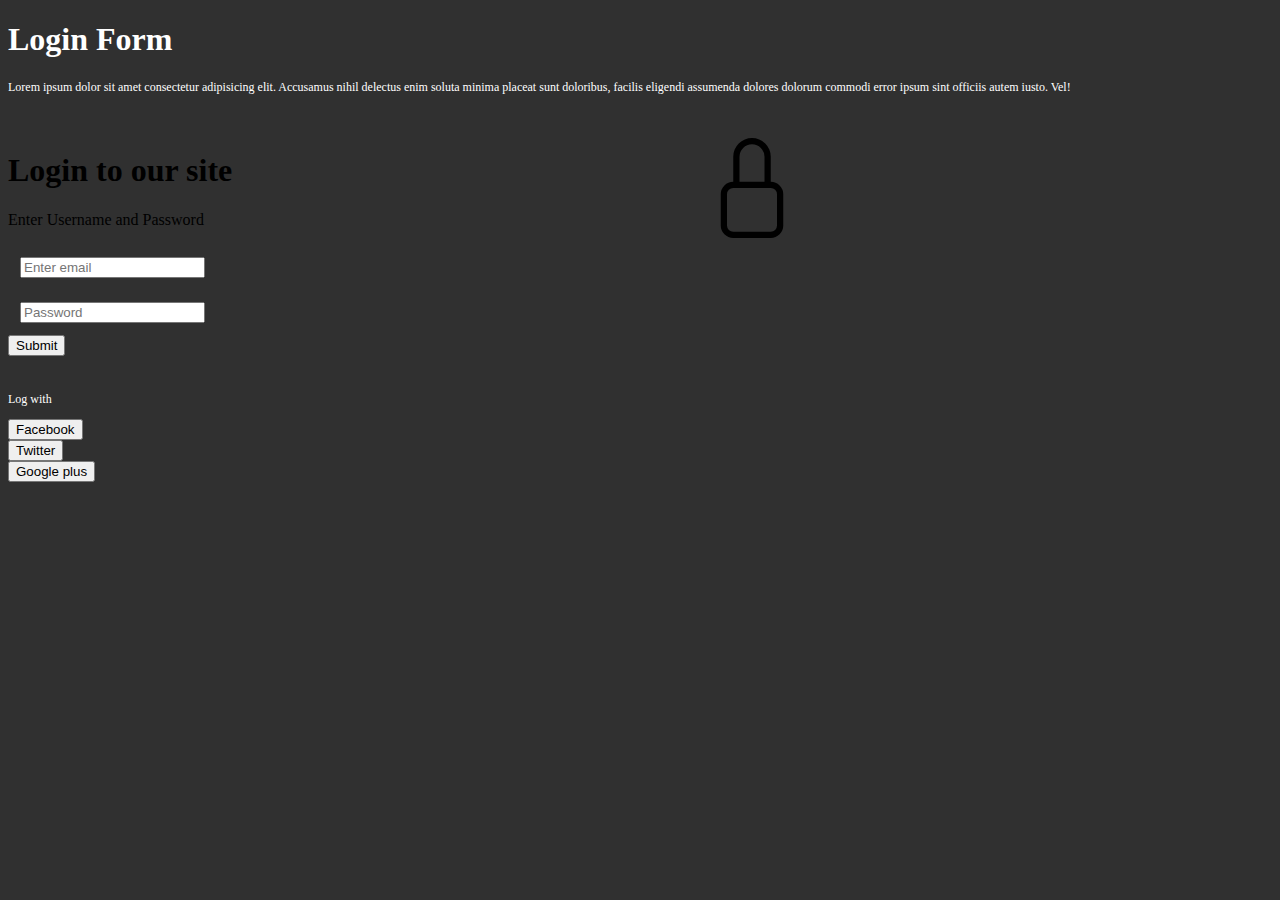
<file: ejercicio1/index.html>
<!DOCTYPE html>
<html lang="en">
  <head>
    <meta charset="UTF-8" />
    <meta name="viewport" content="width=device-width, initial-scale=1.0" />
    <title>Ejercicio</title>
    <link
      href="https://cdn.jsdelivr.net/npm/bootstrap@5.3.2/dist/css/bootstrap.min.css"
      rel="stylesheet"
      integrity="sha384-T3c6CoIi6uLrA9TneNEoa7RxnatzjcDSCmG1MXxSR1GAsXEV/Dwwykc2MPK8M2HN"
      crossorigin="anonymous"
    />
    <script
      src="https://cdn.jsdelivr.net/npm/bootstrap@5.3.2/dist/js/bootstrap.bundle.min.js"
      integrity="sha384-C6RzsynM9kWDrMNeT87bh95OGNyZPhcTNXj1NW7RuBCsyN/o0jlpcV8Qyq46cDfL"
      crossorigin="anonymous"
    ></script>
    <link rel="stylesheet" href="./css/style.css" />
  </head>
  <body>
    <div class="container">
      <div class="row">
        <div class="col-3"></div>
        <div class="col align-self-center">
          <h1 class="up_text  text-center">Login Form</h1>  
          <p class="up_text small_font text-center">Lorem ipsum dolor sit amet consectetur adipisicing elit. Accusamus nihil delectus enim soluta minima placeat sunt doloribus, facilis eligendi assumenda dolores dolorum commodi error ipsum sint officiis autem iusto. Vel!</p>
          <form>
            <div class="card">
                <div class="card-body">
             <div id="lock">
                <div>
                <h1>Login to our site</h1>       
             <p>Enter Username and Password</p>
            </div>
            <svg xmlns="http://www.w3.org/2000/svg"  fill="currentColor" class="bi bi-lock" viewBox="0 0 16 16">
                <path d="M8 1a2 2 0 0 1 2 2v4H6V3a2 2 0 0 1 2-2zm3 6V3a3 3 0 0 0-6 0v4a2 2 0 0 0-2 2v5a2 2 0 0 0 2 2h6a2 2 0 0 0 2-2V9a2 2 0 0 0-2-2zM5 8h6a1 1 0 0 1 1 1v5a1 1 0 0 1-1 1H5a1 1 0 0 1-1-1V9a1 1 0 0 1 1-1z"/>
              </svg>     
            </div>       
             
            <div class="form-group">
              <input
                type="email"
                class="form-control"
                id="exampleInputEmail1"
                aria-describedby="emailHelp"
                placeholder="Enter email"
              />
            </div>
            <div class="form-group">
              <input
                type="password"
                class="form-control"
                id="exampleInputPassword1"
                placeholder="Password"
              />
            </div>
            <div class="form-group form-check">

            </div>
            <div class="d-grid gap-2">
            <button type="submit" class="btn btn-info btn-block">Submit</button>
        </div>     
        </div>
    </div> 
        </form>
        <p class="up_text small_font text-center">Log with</p>
        <div class="row">
        <div class="col-4">
            <button type="submit" class="btn btn-xs btn-dark ">Facebook</button>
        </div>
        <div class="col-4">
            <button type="submit" class="btn btn-dark ">Twitter</button>
        </div>
        <div class="col-4">
            <button type="submit" class="btn btn-dark ">Google plus</button>
        </div>    
        </div>
        </div>
        <div class="col-3"></div>
      </div>
    </div>
  </body>
</html>
</file>
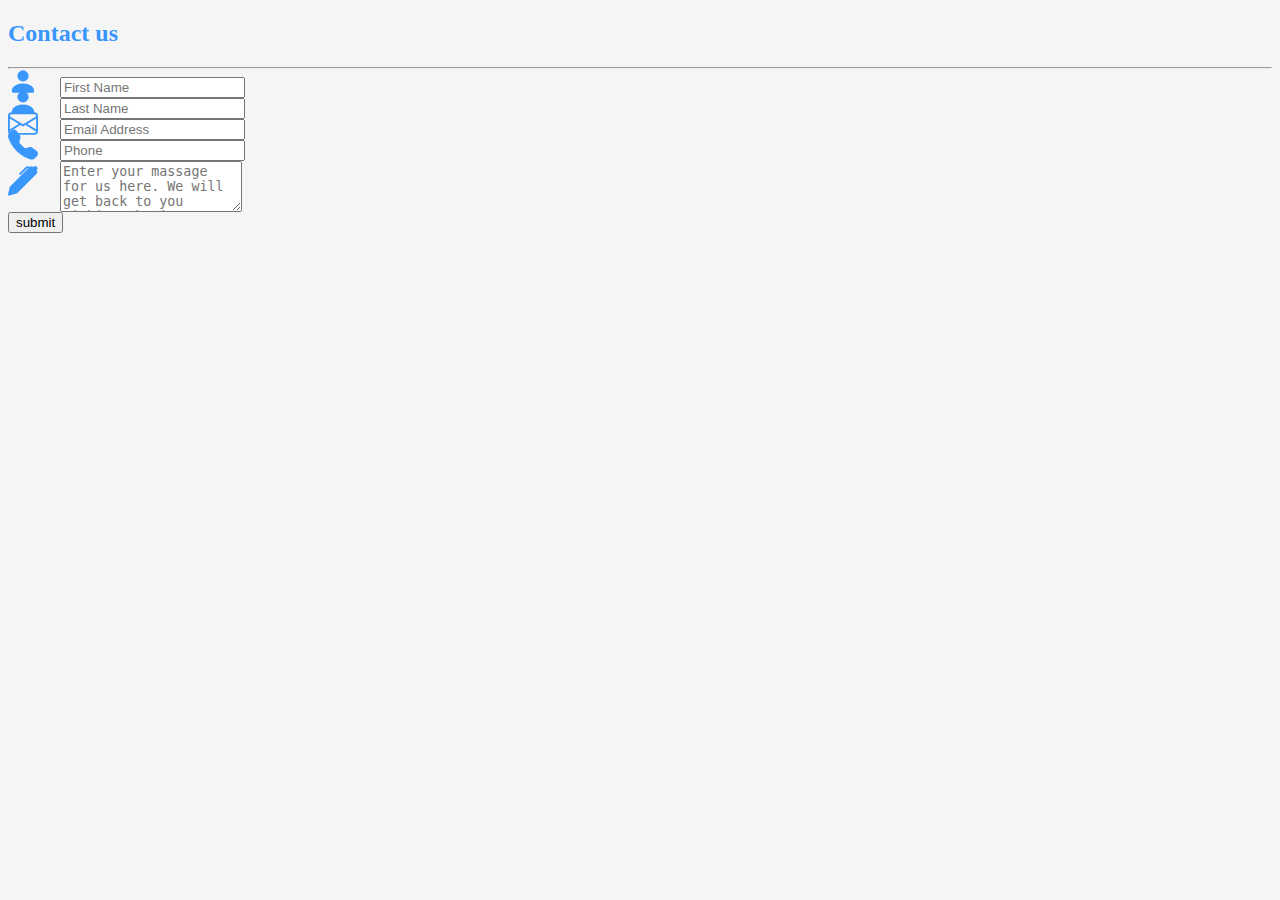
<file: ejercicio2/index.html>
<!DOCTYPE html>
<html lang="en">
  <head>
    <meta charset="UTF-8" />
    <meta name="viewport" content="width=device-width, initial-scale=1.0" />
    <title>Ejercicio</title>
    <link
      href="https://cdn.jsdelivr.net/npm/bootstrap@5.3.2/dist/css/bootstrap.min.css"
      rel="stylesheet"
      integrity="sha384-T3c6CoIi6uLrA9TneNEoa7RxnatzjcDSCmG1MXxSR1GAsXEV/Dwwykc2MPK8M2HN"
      crossorigin="anonymous"
    />
    <script
      src="https://cdn.jsdelivr.net/npm/bootstrap@5.3.2/dist/js/bootstrap.bundle.min.js"
      integrity="sha384-C6RzsynM9kWDrMNeT87bh95OGNyZPhcTNXj1NW7RuBCsyN/o0jlpcV8Qyq46cDfL"
      crossorigin="anonymous"
    ></script>
    <link rel="stylesheet" href="./css/style.css" />
  </head>
  <body>
    <div class="container">
      <form action="">
      <div class="form">
          <h2 class="text-center">Contact us</h2>
          <hr>
          <div class="mb-3 input-form">
            <svg xmlns="http://www.w3.org/2000/svg"  fill="currentColor" class="bi bi-person-fill" viewBox="0 0 16 16">
              <path d="M3 14s-1 0-1-1 1-4 6-4 6 3 6 4-1 1-1 1H3Zm5-6a3 3 0 1 0 0-6 3 3 0 0 0 0 6Z"/>
            </svg>
            <input type="Name" class="form-control" placeholder="First Name">
          </div>
          <div class="mb-3 input-form">
            <svg xmlns="http://www.w3.org/2000/svg"  fill="currentColor" class="bi bi-person-fill" viewBox="0 0 16 16">
              <path d="M3 14s-1 0-1-1 1-4 6-4 6 3 6 4-1 1-1 1H3Zm5-6a3 3 0 1 0 0-6 3 3 0 0 0 0 6Z"/>
            </svg>              <input type="Name" class="form-control" placeholder="Last Name">
          </div>
          <div class="mb-3 input-form">
            <svg xmlns="http://www.w3.org/2000/svg"  fill="currentColor" class="bi bi-envelope" viewBox="0 0 16 16">
              <path d="M0 4a2 2 0 0 1 2-2h12a2 2 0 0 1 2 2v8a2 2 0 0 1-2 2H2a2 2 0 0 1-2-2V4Zm2-1a1 1 0 0 0-1 1v.217l7 4.2 7-4.2V4a1 1 0 0 0-1-1H2Zm13 2.383-4.708 2.825L15 11.105V5.383Zm-.034 6.876-5.64-3.471L8 9.583l-1.326-.795-5.64 3.47A1 1 0 0 0 2 13h12a1 1 0 0 0 .966-.741ZM1 11.105l4.708-2.897L1 5.383v5.722Z"/>
            </svg>              <input type="email" class="form-control" id="exampleFormControlInput1" placeholder="Email Address">
          </div>
          <div class="mb-3 input-form">
            <svg xmlns="http://www.w3.org/2000/svg"  fill="currentColor" class="bi bi-telephone-fill" viewBox="0 0 16 16">
              <path fill-rule="evenodd" d="M1.885.511a1.745 1.745 0 0 1 2.61.163L6.29 2.98c.329.423.445.974.315 1.494l-.547 2.19a.678.678 0 0 0 .178.643l2.457 2.457a.678.678 0 0 0 .644.178l2.189-.547a1.745 1.745 0 0 1 1.494.315l2.306 1.794c.829.645.905 1.87.163 2.611l-1.034 1.034c-.74.74-1.846 1.065-2.877.702a18.634 18.634 0 0 1-7.01-4.42 18.634 18.634 0 0 1-4.42-7.009c-.362-1.03-.037-2.137.703-2.877L1.885.511z"/>
            </svg>              <input type="phone" class="form-control" placeholder="Phone">
          </div>
          <div class="mb-3 input-form">
            <svg xmlns="http://www.w3.org/2000/svg"  fill="currentColor" class="bi bi-pen-fill" viewBox="0 0 16 16">
              <path d="m13.498.795.149-.149a1.207 1.207 0 1 1 1.707 1.708l-.149.148a1.5 1.5 0 0 1-.059 2.059L4.854 14.854a.5.5 0 0 1-.233.131l-4 1a.5.5 0 0 1-.606-.606l1-4a.5.5 0 0 1 .131-.232l9.642-9.642a.5.5 0 0 0-.642.056L6.854 4.854a.5.5 0 1 1-.708-.708L9.44.854A1.5 1.5 0 0 1 11.5.796a1.5 1.5 0 0 1 1.998-.001z"/>
            </svg>              <textarea class="form-control" id="exampleFormControlTextarea1" rows="3" placeholder="Enter your massage for us here. We will get back to you within 2 business days"></textarea>
          </div>
          <div class="btn-submit text-center">
              <button type="submit " class="btn btn-primary ">submit</button>
          </div>
          
      </div>
      
  </form>
  </div>


  </body>
</html>
</file>
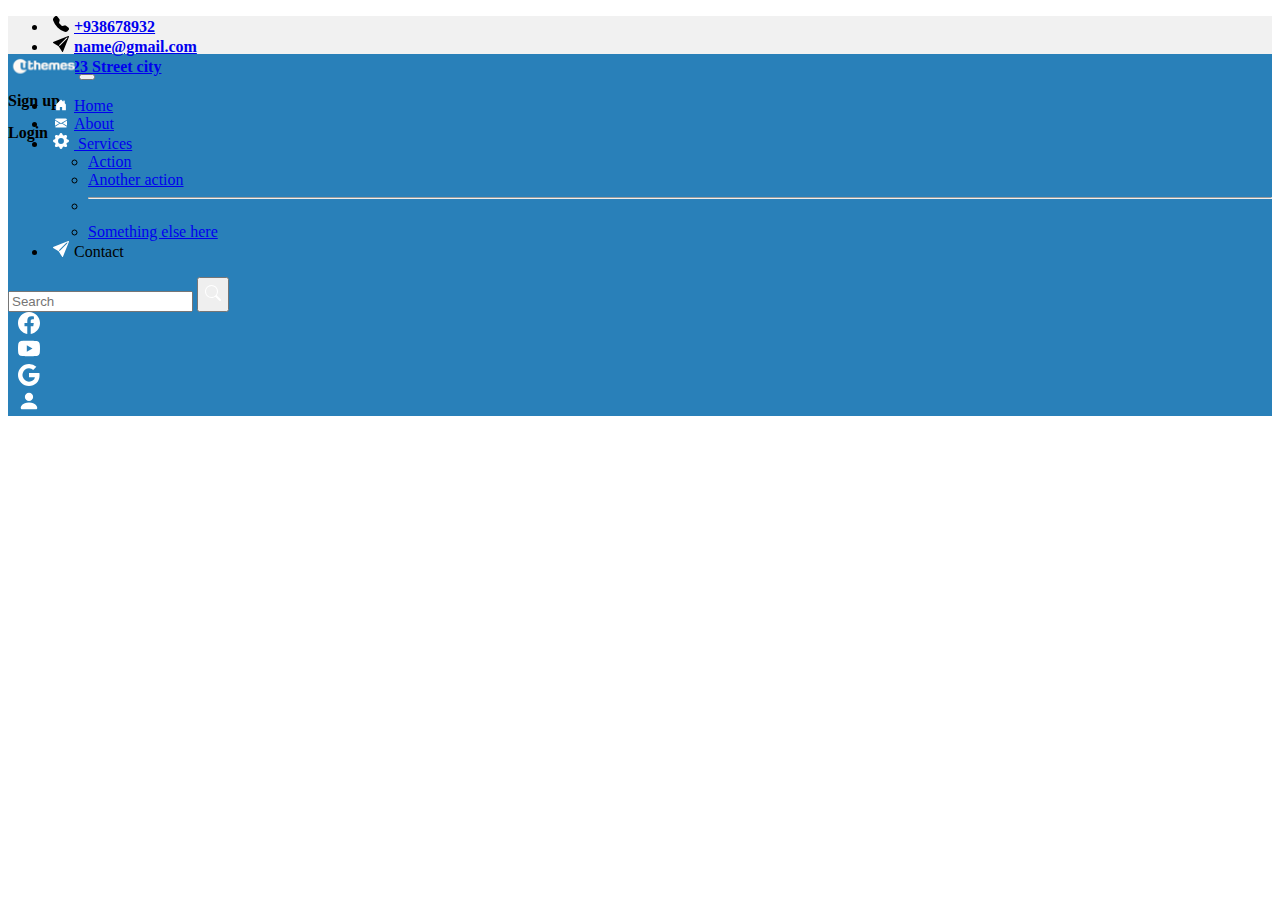
<file: ejercicio3/index.html>
<!DOCTYPE html>
<html lang="en">
  <head>
    <meta charset="UTF-8" />
    <meta name="viewport" content="width=device-width, initial-scale=1.0" />
    <title>Ejercicio</title>
    <link
      href="https://cdn.jsdelivr.net/npm/bootstrap@5.3.2/dist/css/bootstrap.min.css"
      rel="stylesheet"
      integrity="sha384-T3c6CoIi6uLrA9TneNEoa7RxnatzjcDSCmG1MXxSR1GAsXEV/Dwwykc2MPK8M2HN"
      crossorigin="anonymous"
    />
  
    <link rel="stylesheet" href="./css/style.css" />
  </head>
  <body>
    <nav class="navbar nav_color2 navbar-expand-lg  up_navbar"> 
      <ul class="navbar-nav me-auto mb-2 mb-lg-0">
        <li class="nav-item">
          <a class="nav-link active" aria-current="page" href="#"> <svg xmlns="http://www.w3.org/2000/svg" width="26" height="16" fill="currentColor" class="bi bi-telephone-fill" viewBox="0 0 16 16">
            <path fill-rule="evenodd" d="M1.885.511a1.745 1.745 0 0 1 2.61.163L6.29 2.98c.329.423.445.974.315 1.494l-.547 2.19a.678.678 0 0 0 .178.643l2.457 2.457a.678.678 0 0 0 .644.178l2.189-.547a1.745 1.745 0 0 1 1.494.315l2.306 1.794c.829.645.905 1.87.163 2.611l-1.034 1.034c-.74.74-1.846 1.065-2.877.702a18.634 18.634 0 0 1-7.01-4.42 18.634 18.634 0 0 1-4.42-7.009c-.362-1.03-.037-2.137.703-2.877L1.885.511z"/>
          </svg><b>+938678932</b></a>
        </li>
        <li class="nav-item">
          <a class="nav-link active" aria-current="page" href="#"> <svg xmlns="http://www.w3.org/2000/svg" width="26" height="16" fill="currentColor" class="bi bi-send-fill" viewBox="0 0 16 16">
            <path d="M15.964.686a.5.5 0 0 0-.65-.65L.767 5.855H.766l-.452.18a.5.5 0 0 0-.082.887l.41.26.001.002 4.995 3.178 3.178 4.995.002.002.26.41a.5.5 0 0 0 .886-.083l6-15Zm-1.833 1.89L6.637 10.07l-.215-.338a.5.5 0 0 0-.154-.154l-.338-.215 7.494-7.494 1.178-.471-.47 1.178Z"/>
          </svg><b>name@gmail.com</b></a>
        </li>
        <li class="nav-item">
          <a class="nav-link active" aria-current="page" href="#"> <svg xmlns="http://www.w3.org/2000/svg" width="16" height="16" fill="currentColor" class="bi bi-geo-alt-fill" viewBox="0 0 16 16">
            <path d="M8 16s6-5.686 6-10A6 6 0 0 0 2 6c0 4.314 6 10 6 10zm0-7a3 3 0 1 1 0-6 3 3 0 0 1 0 6z"/>
          </svg><b>123 Street city</b></a>
        </li>
      </ul>  
      <div class="d-flex" >
        <p class="signup">Sign up</p>
        <p  class="signup">Login</p>
      </div>
    </nav>
      <nav class="navbar  navbar-dark nav_color navbar-expand-lg ">
        <div class="container-fluid">
          <a class="navbar-brand" href="#"> <img src="./img/logo.png"></a>
          <button class="navbar-toggler" type="button" data-bs-toggle="collapse" data-bs-target="#navbarSupportedContent" aria-controls="navbarSupportedContent" aria-expanded="false" aria-label="Toggle navigation">
            <span class="navbar-toggler-icon"></span>
          </button>
          <div class="collapse navbar-collapse" id="navbarSupportedContent">
            <ul class="navbar-nav me-auto mb-2 mb-lg-0">
              <li class="nav-item">
                <a class="nav-link active" aria-current="page" href="#"> <svg xmlns="http://www.w3.org/2000/svg" width="26" height="12" fill="currentColor" class="bi bi-house-door-fill" viewBox="0 0 16 16">
                  <path d="M6.5 14.5v-3.505c0-.245.25-.495.5-.495h2c.25 0 .5.25.5.5v3.5a.5.5 0 0 0 .5.5h4a.5.5 0 0 0 .5-.5v-7a.5.5 0 0 0-.146-.354L13 5.793V2.5a.5.5 0 0 0-.5-.5h-1a.5.5 0 0 0-.5.5v1.293L8.354 1.146a.5.5 0 0 0-.708 0l-6 6A.5.5 0 0 0 1.5 7.5v7a.5.5 0 0 0 .5.5h4a.5.5 0 0 0 .5-.5Z"/>
                </svg>Home</a>
              </li>
              <li class="nav-item">
                <a class="nav-link" href="#"><svg xmlns="http://www.w3.org/2000/svg" width="26" height="12" fill="currentColor" class="bi bi-envelope-fill" viewBox="0 0 16 16">
                  <path d="M.05 3.555A2 2 0 0 1 2 2h12a2 2 0 0 1 1.95 1.555L8 8.414.05 3.555ZM0 4.697v7.104l5.803-3.558L0 4.697ZM6.761 8.83l-6.57 4.027A2 2 0 0 0 2 14h12a2 2 0 0 0 1.808-1.144l-6.57-4.027L8 9.586l-1.239-.757Zm3.436-.586L16 11.801V4.697l-5.803 3.546Z"/>
                </svg>About</a>
              </li>
              <li class="nav-item dropdown">
                <a class="nav-link dropdown-toggle" href="#" role="button" data-bs-toggle="dropdown" aria-expanded="false">
                  <svg xmlns="http://www.w3.org/2000/svg" width="26" height="16" fill="currentColor" class="bi bi-gear-fill" viewBox="0 0 16 16">
                    <path d="M9.405 1.05c-.413-1.4-2.397-1.4-2.81 0l-.1.34a1.464 1.464 0 0 1-2.105.872l-.31-.17c-1.283-.698-2.686.705-1.987 1.987l.169.311c.446.82.023 1.841-.872 2.105l-.34.1c-1.4.413-1.4 2.397 0 2.81l.34.1a1.464 1.464 0 0 1 .872 2.105l-.17.31c-.698 1.283.705 2.686 1.987 1.987l.311-.169a1.464 1.464 0 0 1 2.105.872l.1.34c.413 1.4 2.397 1.4 2.81 0l.1-.34a1.464 1.464 0 0 1 2.105-.872l.31.17c1.283.698 2.686-.705 1.987-1.987l-.169-.311a1.464 1.464 0 0 1 .872-2.105l.34-.1c1.4-.413 1.4-2.397 0-2.81l-.34-.1a1.464 1.464 0 0 1-.872-2.105l.17-.31c.698-1.283-.705-2.686-1.987-1.987l-.311.169a1.464 1.464 0 0 1-2.105-.872l-.1-.34zM8 10.93a2.929 2.929 0 1 1 0-5.86 2.929 2.929 0 0 1 0 5.858z"/>
                  </svg>
                  Services
                </a>
                <ul class="dropdown-menu dark">
                  <li><a class="dropdown-item" href="#">Action</a></li>
                  <li><a class="dropdown-item" href="#">Another action</a></li>
                  <li><hr class="dropdown-divider"></li>
                  <li><a class="dropdown-item" href="#">Something else here</a></li>
                </ul>
              </li>
              <li class="nav-item">
                <a class="nav-link " aria-disabled="true"><svg xmlns="http://www.w3.org/2000/svg" width="26" height="16" fill="currentColor" class="bi bi-send-fill" viewBox="0 0 16 16">
                  <path d="M15.964.686a.5.5 0 0 0-.65-.65L.767 5.855H.766l-.452.18a.5.5 0 0 0-.082.887l.41.26.001.002 4.995 3.178 3.178 4.995.002.002.26.41a.5.5 0 0 0 .886-.083l6-15Zm-1.833 1.89L6.637 10.07l-.215-.338a.5.5 0 0 0-.154-.154l-.338-.215 7.494-7.494 1.178-.471-.47 1.178Z"/>
                </svg>Contact</a>
              </li>
            </ul>
            <form class="d-flex" role="search">
              <input class="form-control me-2" type="search" placeholder="Search" aria-label="Search">
              <button class="btn btn-primary" type="submit"><svg xmlns="http://www.w3.org/2000/svg" width="16" height="26" fill="currentColor" class="bi bi-search" viewBox="0 0 16 16">
                <path d="M11.742 10.344a6.5 6.5 0 1 0-1.397 1.398h-.001c.03.04.062.078.098.115l3.85 3.85a1 1 0 0 0 1.415-1.414l-3.85-3.85a1.007 1.007 0 0 0-.115-.1zM12 6.5a5.5 5.5 0 1 1-11 0 5.5 5.5 0 0 1 11 0z"/>
              </svg></button>
            </form>
            <div class="nav-item mb-2">
              <svg xmlns="http://www.w3.org/2000/svg" width="42" height="22" fill="currentColor" class="bi bi-facebook" viewBox="0 0 16 16">
                <path d="M16 8.049c0-4.446-3.582-8.05-8-8.05C3.58 0-.002 3.603-.002 8.05c0 4.017 2.926 7.347 6.75 7.951v-5.625h-2.03V8.05H6.75V6.275c0-2.017 1.195-3.131 3.022-3.131.876 0 1.791.157 1.791.157v1.98h-1.009c-.993 0-1.303.621-1.303 1.258v1.51h2.218l-.354 2.326H9.25V16c3.824-.604 6.75-3.934 6.75-7.951z"/>
              </svg>
            </div>
            <div class="nav-item mb-2">
              <svg xmlns="http://www.w3.org/2000/svg" width="42" height="22" fill="currentColor" class="bi bi-youtube" viewBox="0 0 16 16">
                <path d="M8.051 1.999h.089c.822.003 4.987.033 6.11.335a2.01 2.01 0 0 1 1.415 1.42c.101.38.172.883.22 1.402l.01.104.022.26.008.104c.065.914.073 1.77.074 1.957v.075c-.001.194-.01 1.108-.082 2.06l-.008.105-.009.104c-.05.572-.124 1.14-.235 1.558a2.007 2.007 0 0 1-1.415 1.42c-1.16.312-5.569.334-6.18.335h-.142c-.309 0-1.587-.006-2.927-.052l-.17-.006-.087-.004-.171-.007-.171-.007c-1.11-.049-2.167-.128-2.654-.26a2.007 2.007 0 0 1-1.415-1.419c-.111-.417-.185-.986-.235-1.558L.09 9.82l-.008-.104A31.4 31.4 0 0 1 0 7.68v-.123c.002-.215.01-.958.064-1.778l.007-.103.003-.052.008-.104.022-.26.01-.104c.048-.519.119-1.023.22-1.402a2.007 2.007 0 0 1 1.415-1.42c.487-.13 1.544-.21 2.654-.26l.17-.007.172-.006.086-.003.171-.007A99.788 99.788 0 0 1 7.858 2h.193zM6.4 5.209v4.818l4.157-2.408L6.4 5.209z"/>
              </svg>
            </div>
            <div class="nav-item mb-2">
              <svg xmlns="http://www.w3.org/2000/svg" width="42" height="22" fill="currentColor" class="bi bi-google" viewBox="0 0 16 16">
                <path d="M15.545 6.558a9.42 9.42 0 0 1 .139 1.626c0 2.434-.87 4.492-2.384 5.885h.002C11.978 15.292 10.158 16 8 16A8 8 0 1 1 8 0a7.689 7.689 0 0 1 5.352 2.082l-2.284 2.284A4.347 4.347 0 0 0 8 3.166c-2.087 0-3.86 1.408-4.492 3.304a4.792 4.792 0 0 0 0 3.063h.003c.635 1.893 2.405 3.301 4.492 3.301 1.078 0 2.004-.276 2.722-.764h-.003a3.702 3.702 0 0 0 1.599-2.431H8v-3.08h7.545z"/>
              </svg>
            </div>
            <div class="nav-item mb-2 ">
              <svg xmlns="http://www.w3.org/2000/svg" width="42" height="22" fill="currentColor" class="bi bi-person-fill" viewBox="0 0 16 16">
                <path d="M3 14s-1 0-1-1 1-4 6-4 6 3 6 4-1 1-1 1H3Zm5-6a3 3 0 1 0 0-6 3 3 0 0 0 0 6Z"/>
              </svg>
            </div>
          </div>
        </div>
      </nav>

  </body>
  <script
  src="https://cdn.jsdelivr.net/npm/bootstrap@5.3.2/dist/js/bootstrap.bundle.min.js"
  integrity="sha384-C6RzsynM9kWDrMNeT87bh95OGNyZPhcTNXj1NW7RuBCsyN/o0jlpcV8Qyq46cDfL"
  crossorigin="anonymous"
></script>
</html>
</file>
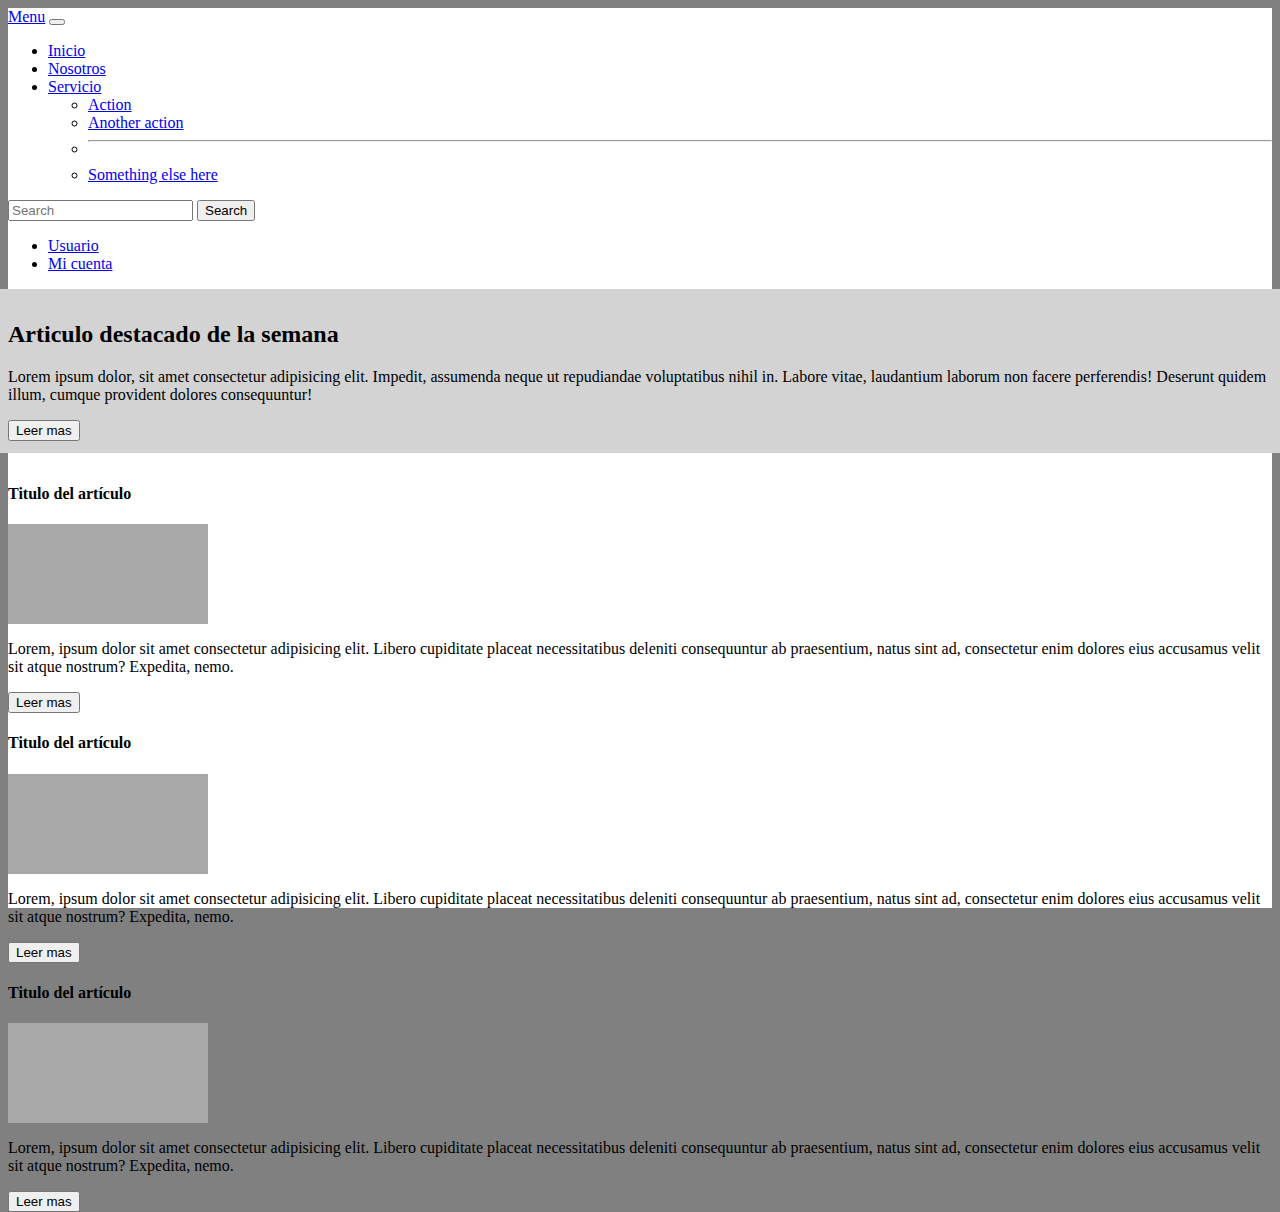
<file: ejercicio4/index.html>
<!DOCTYPE html>
<html lang="en">
  <head>
    <meta charset="UTF-8" />
    <meta name="viewport" content="width=device-width, initial-scale=1.0" />
    <title>Ejercicio</title>
    <link
      href="https://cdn.jsdelivr.net/npm/bootstrap@5.3.2/dist/css/bootstrap.min.css"
      rel="stylesheet"
      integrity="sha384-T3c6CoIi6uLrA9TneNEoa7RxnatzjcDSCmG1MXxSR1GAsXEV/Dwwykc2MPK8M2HN"
      crossorigin="anonymous"
    />
    <script
      src="https://cdn.jsdelivr.net/npm/bootstrap@5.3.2/dist/js/bootstrap.bundle.min.js"
      integrity="sha384-C6RzsynM9kWDrMNeT87bh95OGNyZPhcTNXj1NW7RuBCsyN/o0jlpcV8Qyq46cDfL"
      crossorigin="anonymous"
    ></script>
    <link rel="stylesheet" href="./css/style.css" />
  </head>
  <body>
    <div class="container white">
    <nav class="navbar navbar-expand-lg bg-body-tertiary">
      <div class="container-fluid">
        <a class="navbar-brand" href="#">Menu</a>
        <button class="navbar-toggler" type="button" data-bs-toggle="collapse" data-bs-target="#navbarSupportedContent" aria-controls="navbarSupportedContent" aria-expanded="false" aria-label="Toggle navigation">
          <span class="navbar-toggler-icon"></span>
        </button>
        <div class="collapse navbar-collapse" id="navbarSupportedContent">
          <ul class="navbar-nav me-auto mb-2 mb-lg-0">
            <li class="nav-item">
              <a class="nav-link active" aria-current="page" href="#">Inicio</a>
            </li>
            <li class="nav-item">
              <a class="nav-link" href="#">Nosotros</a>
            </li>
            <li class="nav-item dropdown">
              <a class="nav-link dropdown-toggle" href="#" role="button" data-bs-toggle="dropdown" aria-expanded="false">
                Servicio
              </a>
              <ul class="dropdown-menu">
                <li><a class="dropdown-item" href="#">Action</a></li>
                <li><a class="dropdown-item" href="#">Another action</a></li>
                <li><hr class="dropdown-divider"></li>
                <li><a class="dropdown-item" href="#">Something else here</a></li>
              </ul>
          </ul>
          <form class="d-flex" role="search">
            <input class="form-control me-2" type="search" placeholder="Search" aria-label="Search">
            <button class="btn btn-outline-secondary" type="submit">Search</button>
          </form>
          <ul class="navbar-nav  mb-lg-0">
            <li class="nav-item">
              <a class="nav-link active" aria-current="page" href="#">Usuario</a>
            </li>
            <li class="nav-item">
              <a class="nav-link active" aria-current="page" href="#">Mi cuenta</a>
            </li>
          </ul>
        </div>
      </div>
    </nav>
    
        <div class="gray">
          <h2 class="card-title">Articulo destacado de la semana</h2>
          <p class="card-text">Lorem ipsum dolor, sit amet consectetur adipisicing elit. Impedit, assumenda neque ut repudiandae voluptatibus nihil in. Labore vitae, laudantium laborum non facere perferendis! Deserunt quidem illum, cumque provident dolores consequuntur!</p>
          <button type="button" class="btn btn-primary">Leer mas</button>
        </div>
     
      <div class="row top-margin">
        <div class="col">
          <h4> Titulo del artículo</h4>
          <div class="cuadrado"></div>
          <p> Lorem, ipsum dolor sit amet consectetur adipisicing elit. Libero cupiditate placeat necessitatibus deleniti consequuntur ab praesentium, natus sint ad, consectetur enim dolores eius accusamus velit sit atque nostrum? Expedita, nemo.</p>
          <button type="button" class="btn btn-success">Leer mas</button>
        </div>
        <div class="col">
          <h4> Titulo del artículo</h4>
          <div class="cuadrado"></div>
          <p> Lorem, ipsum dolor sit amet consectetur adipisicing elit. Libero cupiditate placeat necessitatibus deleniti consequuntur ab praesentium, natus sint ad, consectetur enim dolores eius accusamus velit sit atque nostrum? Expedita, nemo.</p>
          <button type="button" class="btn btn-success">Leer mas</button>

        </div>
        <div class="col">
          <h4> Titulo del artículo</h4>
          <div class="cuadrado"></div>
          <p> Lorem, ipsum dolor sit amet consectetur adipisicing elit. Libero cupiditate placeat necessitatibus deleniti consequuntur ab praesentium, natus sint ad, consectetur enim dolores eius accusamus velit sit atque nostrum? Expedita, nemo.</p>
          <button type="button" class="btn btn-success">Leer mas</button>

        </div>
      </div>
    

    </div>
   

  </body>
</html>
</file>
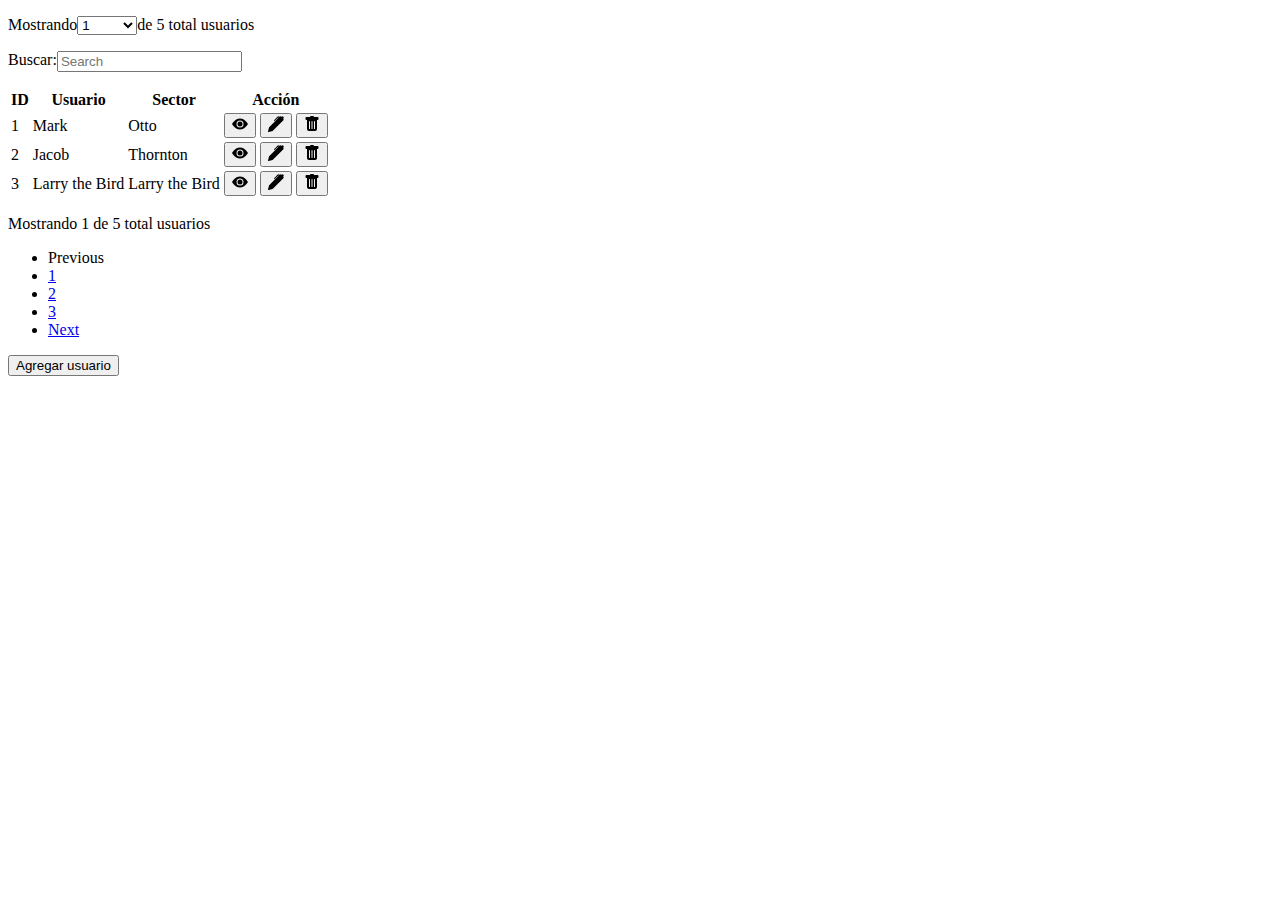
<file: ejercicio5/index.html>
<!DOCTYPE html>
<html lang="en">
  <head>
    <meta charset="UTF-8" />
    <meta name="viewport" content="width=device-width, initial-scale=1.0" />
    <title>Ejercicio</title>
    <link
      href="https://cdn.jsdelivr.net/npm/bootstrap@5.3.2/dist/css/bootstrap.min.css"
      rel="stylesheet"
      integrity="sha384-T3c6CoIi6uLrA9TneNEoa7RxnatzjcDSCmG1MXxSR1GAsXEV/Dwwykc2MPK8M2HN"
      crossorigin="anonymous"
    />
    <script
      src="https://cdn.jsdelivr.net/npm/bootstrap@5.3.2/dist/js/bootstrap.bundle.min.js"
      integrity="sha384-C6RzsynM9kWDrMNeT87bh95OGNyZPhcTNXj1NW7RuBCsyN/o0jlpcV8Qyq46cDfL"
      crossorigin="anonymous"
    ></script>
    <link rel="stylesheet" href="./css/style.css" />
  </head>
  <body>
    <div class="container">
      <div class="row">
        <div class="col-10">
          <p class="flex">
            Mostrando
            <select
              class="form-select form-select-sm"
              aria-label="Default select example"
            >
              <option value="1">1</option>
              <option value="2">2</option>
              <option value="3">3</option>
            </select>
            de 5 total usuarios
          </p>
        </div>
        <div class="col">
          <p class="flex">
            Buscar:
            <input
              class="form-control me-2"
              type="search"
              placeholder="Search"
              aria-label="Search"
            />
          </p>
        </div>

        <table class="table table-bordered table-striped">
          <thead>
            <tr>
              <th>ID</th>
              <th>Usuario</th>
              <th>Sector</th>
              <th>Acción</th>
            </tr>
          </thead>
          <tbody>
            <tr>
              <td>1</td>
              <td>Mark</td>
              <td>Otto</td>
              <td>
                <button type="button" class="btn btn-primary">
                  <svg
                    xmlns="http://www.w3.org/2000/svg"
                    width="16"
                    height="16"
                    fill="currentColor"
                    class="bi bi-eye-fill"
                    viewBox="0 0 16 16"
                  >
                    <path d="M10.5 8a2.5 2.5 0 1 1-5 0 2.5 2.5 0 0 1 5 0" />
                    <path
                      d="M0 8s3-5.5 8-5.5S16 8 16 8s-3 5.5-8 5.5S0 8 0 8m8 3.5a3.5 3.5 0 1 0 0-7 3.5 3.5 0 0 0 0 7"
                    />
                  </svg>
                </button>
                <button type="button" class="btn btn-success">
                  <svg
                    xmlns="http://www.w3.org/2000/svg"
                    width="16"
                    height="16"
                    fill="currentColor"
                    class="bi bi-pen-fill"
                    viewBox="0 0 16 16"
                  >
                    <path
                      d="m13.498.795.149-.149a1.207 1.207 0 1 1 1.707 1.708l-.149.148a1.5 1.5 0 0 1-.059 2.059L4.854 14.854a.5.5 0 0 1-.233.131l-4 1a.5.5 0 0 1-.606-.606l1-4a.5.5 0 0 1 .131-.232l9.642-9.642a.5.5 0 0 0-.642.056L6.854 4.854a.5.5 0 1 1-.708-.708L9.44.854A1.5 1.5 0 0 1 11.5.796a1.5 1.5 0 0 1 1.998-.001"
                    />
                  </svg>
                </button>
                <button type="button" class="btn btn-danger">
                  <svg
                    xmlns="http://www.w3.org/2000/svg"
                    width="16"
                    height="16"
                    fill="currentColor"
                    class="bi bi-trash-fill"
                    viewBox="0 0 16 16"
                  >
                    <path
                      d="M2.5 1a1 1 0 0 0-1 1v1a1 1 0 0 0 1 1H3v9a2 2 0 0 0 2 2h6a2 2 0 0 0 2-2V4h.5a1 1 0 0 0 1-1V2a1 1 0 0 0-1-1H10a1 1 0 0 0-1-1H7a1 1 0 0 0-1 1zm3 4a.5.5 0 0 1 .5.5v7a.5.5 0 0 1-1 0v-7a.5.5 0 0 1 .5-.5M8 5a.5.5 0 0 1 .5.5v7a.5.5 0 0 1-1 0v-7A.5.5 0 0 1 8 5m3 .5v7a.5.5 0 0 1-1 0v-7a.5.5 0 0 1 1 0"
                    />
                  </svg>
                </button>
              </td>
            </tr>
            <tr>
              <td scope="row">2</td>
              <td>Jacob</td>
              <td>Thornton</td>
              <td>
                <button type="button" class="btn btn-primary">
                  <svg
                    xmlns="http://www.w3.org/2000/svg"
                    width="16"
                    height="16"
                    fill="currentColor"
                    class="bi bi-eye-fill"
                    viewBox="0 0 16 16"
                  >
                    <path d="M10.5 8a2.5 2.5 0 1 1-5 0 2.5 2.5 0 0 1 5 0" />
                    <path
                      d="M0 8s3-5.5 8-5.5S16 8 16 8s-3 5.5-8 5.5S0 8 0 8m8 3.5a3.5 3.5 0 1 0 0-7 3.5 3.5 0 0 0 0 7"
                    />
                  </svg>
                </button>
                <button type="button" class="btn btn-success">
                  <svg
                    xmlns="http://www.w3.org/2000/svg"
                    width="16"
                    height="16"
                    fill="currentColor"
                    class="bi bi-pen-fill"
                    viewBox="0 0 16 16"
                  >
                    <path
                      d="m13.498.795.149-.149a1.207 1.207 0 1 1 1.707 1.708l-.149.148a1.5 1.5 0 0 1-.059 2.059L4.854 14.854a.5.5 0 0 1-.233.131l-4 1a.5.5 0 0 1-.606-.606l1-4a.5.5 0 0 1 .131-.232l9.642-9.642a.5.5 0 0 0-.642.056L6.854 4.854a.5.5 0 1 1-.708-.708L9.44.854A1.5 1.5 0 0 1 11.5.796a1.5 1.5 0 0 1 1.998-.001"
                    />
                  </svg>
                </button>
                <button type="button" class="btn btn-danger">
                  <svg
                    xmlns="http://www.w3.org/2000/svg"
                    width="16"
                    height="16"
                    fill="currentColor"
                    class="bi bi-trash-fill"
                    viewBox="0 0 16 16"
                  >
                    <path
                      d="M2.5 1a1 1 0 0 0-1 1v1a1 1 0 0 0 1 1H3v9a2 2 0 0 0 2 2h6a2 2 0 0 0 2-2V4h.5a1 1 0 0 0 1-1V2a1 1 0 0 0-1-1H10a1 1 0 0 0-1-1H7a1 1 0 0 0-1 1zm3 4a.5.5 0 0 1 .5.5v7a.5.5 0 0 1-1 0v-7a.5.5 0 0 1 .5-.5M8 5a.5.5 0 0 1 .5.5v7a.5.5 0 0 1-1 0v-7A.5.5 0 0 1 8 5m3 .5v7a.5.5 0 0 1-1 0v-7a.5.5 0 0 1 1 0"
                    />
                  </svg>
                </button>
              </td>
            </tr>
            <tr>
              <td scope="row">3</td>
              <td>Larry the Bird</td>
              <td>Larry the Bird</td>
              <td>
                <button type="button" class="btn btn-primary">
                  <svg
                    xmlns="http://www.w3.org/2000/svg"
                    width="16"
                    height="16"
                    fill="currentColor"
                    class="bi bi-eye-fill"
                    viewBox="0 0 16 16"
                  >
                    <path d="M10.5 8a2.5 2.5 0 1 1-5 0 2.5 2.5 0 0 1 5 0" />
                    <path
                      d="M0 8s3-5.5 8-5.5S16 8 16 8s-3 5.5-8 5.5S0 8 0 8m8 3.5a3.5 3.5 0 1 0 0-7 3.5 3.5 0 0 0 0 7"
                    />
                  </svg>
                </button>
                <button type="button" class="btn btn-success">
                  <svg
                    xmlns="http://www.w3.org/2000/svg"
                    width="16"
                    height="16"
                    fill="currentColor"
                    class="bi bi-pen-fill"
                    viewBox="0 0 16 16"
                  >
                    <path
                      d="m13.498.795.149-.149a1.207 1.207 0 1 1 1.707 1.708l-.149.148a1.5 1.5 0 0 1-.059 2.059L4.854 14.854a.5.5 0 0 1-.233.131l-4 1a.5.5 0 0 1-.606-.606l1-4a.5.5 0 0 1 .131-.232l9.642-9.642a.5.5 0 0 0-.642.056L6.854 4.854a.5.5 0 1 1-.708-.708L9.44.854A1.5 1.5 0 0 1 11.5.796a1.5 1.5 0 0 1 1.998-.001"
                    />
                  </svg>
                </button>
                <button type="button" class="btn btn-danger">
                  <svg
                    xmlns="http://www.w3.org/2000/svg"
                    width="16"
                    height="16"
                    fill="currentColor"
                    class="bi bi-trash-fill"
                    viewBox="0 0 16 16"
                  >
                    <path
                      d="M2.5 1a1 1 0 0 0-1 1v1a1 1 0 0 0 1 1H3v9a2 2 0 0 0 2 2h6a2 2 0 0 0 2-2V4h.5a1 1 0 0 0 1-1V2a1 1 0 0 0-1-1H10a1 1 0 0 0-1-1H7a1 1 0 0 0-1 1zm3 4a.5.5 0 0 1 .5.5v7a.5.5 0 0 1-1 0v-7a.5.5 0 0 1 .5-.5M8 5a.5.5 0 0 1 .5.5v7a.5.5 0 0 1-1 0v-7A.5.5 0 0 1 8 5m3 .5v7a.5.5 0 0 1-1 0v-7a.5.5 0 0 1 1 0"
                    />
                  </svg>
                </button>
              </td>
            </tr>
          </tbody>
        </table>
        <div class="row">
          <div class="col">
            <p>Mostrando 1 de 5 total usuarios</p>
          </div>
          <div class="col">
            <nav aria-label="Page navigation example">
              <ul class="pagination justify-content-end">
                <li class="page-item disabled">
                  <a class="page-link">Previous</a>
                </li>
                <li class="page-item"><a class="page-link" href="#">1</a></li>
                <li class="page-item"><a class="page-link" href="#">2</a></li>
                <li class="page-item"><a class="page-link" href="#">3</a></li>
                <li class="page-item">
                  <a class="page-link" href="#">Next</a>
                </li>
              </ul>
            </nav>
          </div>
        </div>
        <div class="row">
          <div class="col">
            <button type="button" class="btn btn-primary">
              Agregar usuario
            </button>
          </div>
        </div>
      </div>
    </div>
  </body>
</html>
</file>
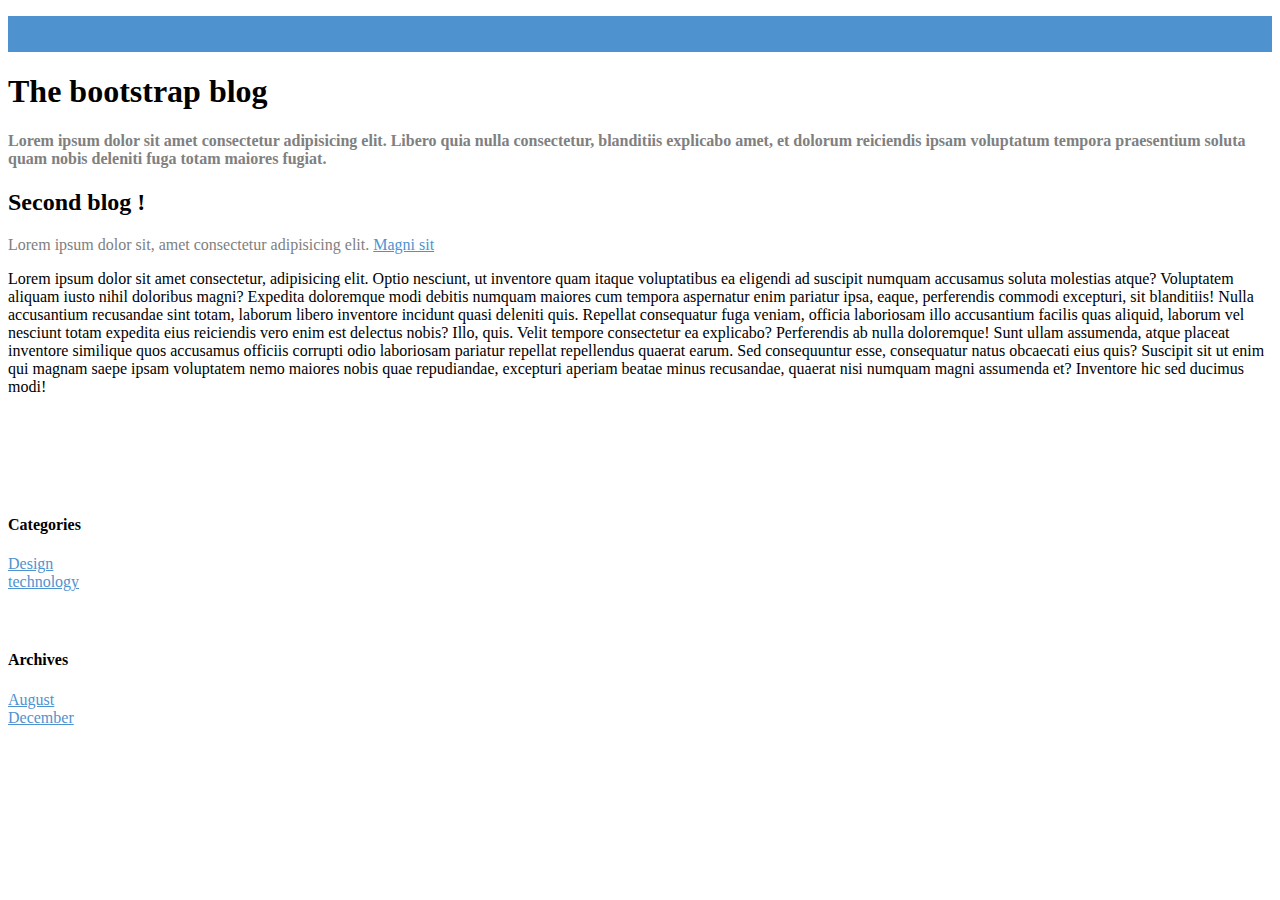
<file: ejercicio6/index.html>
<!DOCTYPE html>
<html lang="en">
  <head>
    <meta charset="UTF-8" />
    <meta name="viewport" content="width=device-width, initial-scale=1.0" />
    <title>Ejercicio</title>
    <link
      href="https://cdn.jsdelivr.net/npm/bootstrap@5.3.2/dist/css/bootstrap.min.css"
      rel="stylesheet"
      integrity="sha384-T3c6CoIi6uLrA9TneNEoa7RxnatzjcDSCmG1MXxSR1GAsXEV/Dwwykc2MPK8M2HN"
      crossorigin="anonymous"
    />
    <script
      src="https://cdn.jsdelivr.net/npm/bootstrap@5.3.2/dist/js/bootstrap.bundle.min.js"
      integrity="sha384-C6RzsynM9kWDrMNeT87bh95OGNyZPhcTNXj1NW7RuBCsyN/o0jlpcV8Qyq46cDfL"
      crossorigin="anonymous"
    ></script>
    <link rel="stylesheet" href="./css/style.css" />
  </head>
  <body>
    <nav class="navbar navbar-expand-lg navbar-dark">
      
      <div class="container-fluid blue">

        <div class="collapse navbar-collapse" id="navbarNav">
          <ul class="navbar-nav">
            <li class="nav-item first">
              <a class="nav-link active" aria-current="page" href="#">Home</a>
            </li>
            <li class="nav-item">
              <a class="nav-link disabled" aria-disabled="true">Admin</a>
            </li>
          </ul>
        </div>
      </div>
    </nav>
    <div class="container">
      <div class="row">
        <div class="col-6">
          <h1>The bootstrap blog</h1>
          <h4 class="grey">
            Lorem ipsum dolor sit amet consectetur adipisicing elit. Libero quia
            nulla consectetur, blanditiis explicabo amet, et dolorum reiciendis
            ipsam voluptatum tempora praesentium soluta quam nobis deleniti fuga
            totam maiores fugiat.
          </h4>
          <h2>Second blog !</h2>
          <p class="grey">
            Lorem ipsum dolor sit, amet consectetur adipisicing elit.
            <a href="#">Magni sit</a>
          </p>

          <p>
            Lorem ipsum dolor sit amet consectetur, adipisicing elit. Optio
            nesciunt, ut inventore quam itaque voluptatibus ea eligendi ad
            suscipit numquam accusamus soluta molestias atque? Voluptatem
            aliquam iusto nihil doloribus magni? Expedita doloremque modi
            debitis numquam maiores cum tempora aspernatur enim pariatur ipsa,
            eaque, perferendis commodi excepturi, sit blanditiis! Nulla
            accusantium recusandae sint totam, laborum libero inventore incidunt
            quasi deleniti quis. Repellat consequatur fuga veniam, officia
            laboriosam illo accusantium facilis quas aliquid, laborum vel
            nesciunt totam expedita eius reiciendis vero enim est delectus
            nobis? Illo, quis. Velit tempore consectetur ea explicabo?
            Perferendis ab nulla doloremque! Sunt ullam assumenda, atque placeat
            inventore similique quos accusamus officiis corrupti odio laboriosam
            pariatur repellat repellendus quaerat earum. Sed consequuntur esse,
            consequatur natus obcaecati eius quis? Suscipit sit ut enim qui
            magnam saepe ipsam voluptatem nemo maiores nobis quae repudiandae,
            excepturi aperiam beatae minus recusandae, quaerat nisi numquam
            magni assumenda et? Inventore hic sed ducimus modi!
          </p>
        </div>
        <div class="col-1"></div>
        <div class="col-5">
          <div class="lateral">
          <h4>Categories</h4>
          <li><a href="#">Design</a></li>
          <li><a href="#">technology</a></li>
          <h4>Archives</h4>
          <li><a href="#">August</a></li>
          <li><a href="#">December</a></li>
        </div>
        </div>
      </div>
    </div>
  </body>
</html>
</file>
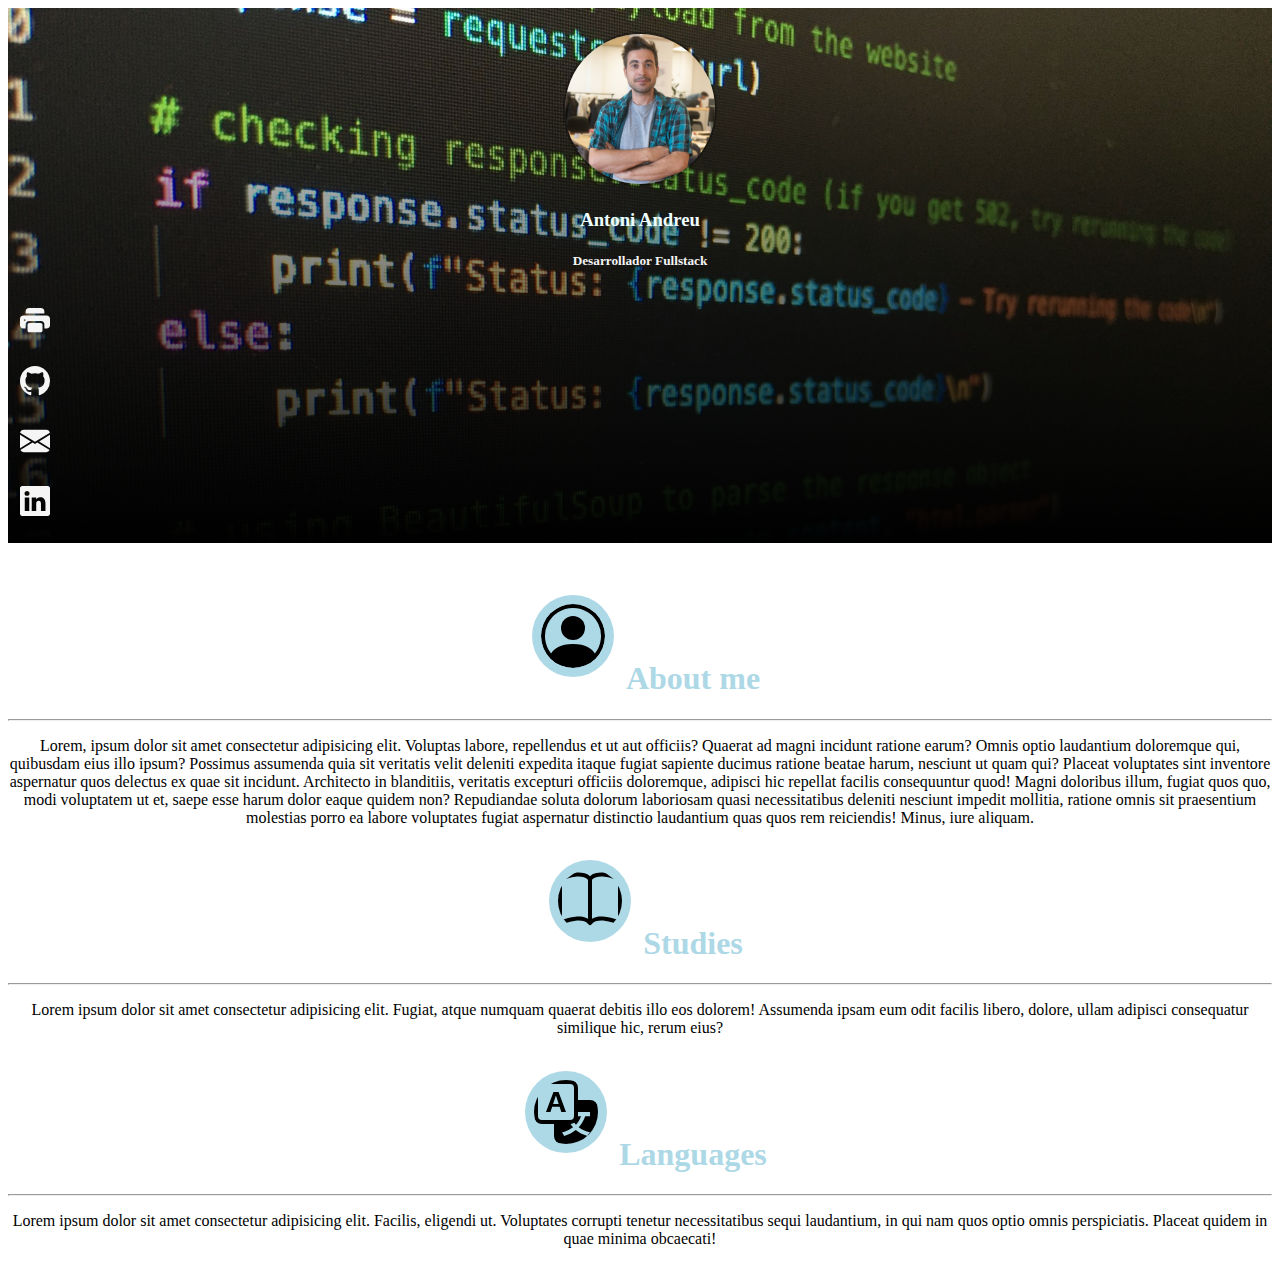
<file: ejercicio7/index.html>
<!DOCTYPE html>
<html lang="en">
  <head>
    <meta charset="UTF-8" />
    <meta name="viewport" content="width=device-width, initial-scale=1.0" />
    <title>Ejercicio</title>
    <link
      href="https://cdn.jsdelivr.net/npm/bootstrap@5.3.2/dist/css/bootstrap.min.css"
      rel="stylesheet"
      integrity="sha384-T3c6CoIi6uLrA9TneNEoa7RxnatzjcDSCmG1MXxSR1GAsXEV/Dwwykc2MPK8M2HN"
      crossorigin="anonymous"
    />
    <script
      src="https://cdn.jsdelivr.net/npm/bootstrap@5.3.2/dist/js/bootstrap.bundle.min.js"
      integrity="sha384-C6RzsynM9kWDrMNeT87bh95OGNyZPhcTNXj1NW7RuBCsyN/o0jlpcV8Qyq46cDfL"
      crossorigin="anonymous"
    ></script>
    <link rel="stylesheet" href="./css/style.css" />
  </head>
  <body>
    <div class="container">
      <div class="row cabecera">
        <div class="col-4">
          <img class="photo"src="./img/foto_cv.jpg">
          <h3 class="name">Antoni Andreu</h4>
          <h5 class="subname">Desarrollador Fullstack</h5>
        </div>
        <div class="col-6"></div>
        <div class="col-2">
          <div class="logos">
            <svg xmlns="http://www.w3.org/2000/svg"  fill="currentColor" class="bi bi-printer-fill" viewBox="0 0 16 16">
              <path d="M5 1a2 2 0 0 0-2 2v1h10V3a2 2 0 0 0-2-2zm6 8H5a1 1 0 0 0-1 1v3a1 1 0 0 0 1 1h6a1 1 0 0 0 1-1v-3a1 1 0 0 0-1-1"/>
              <path d="M0 7a2 2 0 0 1 2-2h12a2 2 0 0 1 2 2v3a2 2 0 0 1-2 2h-1v-2a2 2 0 0 0-2-2H5a2 2 0 0 0-2 2v2H2a2 2 0 0 1-2-2zm2.5 1a.5.5 0 1 0 0-1 .5.5 0 0 0 0 1"/>
            </svg>
            <svg xmlns="http://www.w3.org/2000/svg"  fill="currentColor" class="bi bi-github" viewBox="0 0 16 16">
              <path d="M8 0C3.58 0 0 3.58 0 8c0 3.54 2.29 6.53 5.47 7.59.4.07.55-.17.55-.38 0-.19-.01-.82-.01-1.49-2.01.37-2.53-.49-2.69-.94-.09-.23-.48-.94-.82-1.13-.28-.15-.68-.52-.01-.53.63-.01 1.08.58 1.23.82.72 1.21 1.87.87 2.33.66.07-.52.28-.87.51-1.07-1.78-.2-3.64-.89-3.64-3.95 0-.87.31-1.59.82-2.15-.08-.2-.36-1.02.08-2.12 0 0 .67-.21 2.2.82.64-.18 1.32-.27 2-.27.68 0 1.36.09 2 .27 1.53-1.04 2.2-.82 2.2-.82.44 1.1.16 1.92.08 2.12.51.56.82 1.27.82 2.15 0 3.07-1.87 3.75-3.65 3.95.29.25.54.73.54 1.48 0 1.07-.01 1.93-.01 2.2 0 .21.15.46.55.38A8.012 8.012 0 0 0 16 8c0-4.42-3.58-8-8-8"/>
            </svg>
            <svg xmlns="http://www.w3.org/2000/svg"  fill="currentColor" class="bi bi-envelope-fill" viewBox="0 0 16 16">
              <path d="M.05 3.555A2 2 0 0 1 2 2h12a2 2 0 0 1 1.95 1.555L8 8.414.05 3.555ZM0 4.697v7.104l5.803-3.558zM6.761 8.83l-6.57 4.027A2 2 0 0 0 2 14h12a2 2 0 0 0 1.808-1.144l-6.57-4.027L8 9.586l-1.239-.757Zm3.436-.586L16 11.801V4.697l-5.803 3.546Z"/>
            </svg>
            <svg xmlns="http://www.w3.org/2000/svg"  fill="currentColor" class="bi bi-linkedin" viewBox="0 0 16 16">
              <path d="M0 1.146C0 .513.526 0 1.175 0h13.65C15.474 0 16 .513 16 1.146v13.708c0 .633-.526 1.146-1.175 1.146H1.175C.526 16 0 15.487 0 14.854V1.146zm4.943 12.248V6.169H2.542v7.225h2.401m-1.2-8.212c.837 0 1.358-.554 1.358-1.248-.015-.709-.52-1.248-1.342-1.248-.822 0-1.359.54-1.359 1.248 0 .694.521 1.248 1.327 1.248h.016zm4.908 8.212V9.359c0-.216.016-.432.08-.586.173-.431.568-.878 1.232-.878.869 0 1.216.662 1.216 1.634v3.865h2.401V9.25c0-2.22-1.184-3.252-2.764-3.252-1.274 0-1.845.7-2.165 1.193v.025h-.016a5.54 5.54 0 0 1 .016-.025V6.169h-2.4c.03.678 0 7.225 0 7.225h2.4"/>
            </svg>

          </div>
        </div>
      </div>
      <div class="row">
        <div class="col-5">
          <h1><svg xmlns="http://www.w3.org/2000/svg" fill="currentColor" class="bi bi-person-circle" viewBox="0 0 16 16">
            <path d="M11 6a3 3 0 1 1-6 0 3 3 0 0 1 6 0"/>
            <path fill-rule="evenodd" d="M0 8a8 8 0 1 1 16 0A8 8 0 0 1 0 8m8-7a7 7 0 0 0-5.468 11.37C3.242 11.226 4.805 10 8 10s4.757 1.225 5.468 2.37A7 7 0 0 0 8 1"/>
          </svg>About me</h1>
          <hr>
          <p>Lorem, ipsum dolor sit amet consectetur adipisicing elit. Voluptas labore, repellendus et ut aut officiis? Quaerat ad magni incidunt ratione earum? Omnis optio laudantium doloremque qui, quibusdam eius illo ipsum?
          Possimus assumenda quia sit veritatis velit deleniti expedita itaque fugiat sapiente ducimus ratione beatae harum, nesciunt ut quam qui? Placeat voluptates sint inventore aspernatur quos delectus ex quae sit incidunt.
          Architecto in blanditiis, veritatis excepturi officiis doloremque, adipisci hic repellat facilis consequuntur quod! Magni doloribus illum, fugiat quos quo, modi voluptatem ut et, saepe esse harum dolor eaque quidem non?
          Repudiandae soluta dolorum laboriosam quasi necessitatibus deleniti nesciunt impedit mollitia, ratione omnis sit praesentium molestias porro ea labore voluptates fugiat aspernatur distinctio laudantium quas quos rem reiciendis! Minus, iure aliquam.</p>
        </div>
        <div class="col-2">
         
        </div>
        <div class="col-5">
          <h1><svg xmlns="http://www.w3.org/2000/svg" fill="currentColor" class="bi bi-book" viewBox="0 0 16 16">
            <path d="M1 2.828c.885-.37 2.154-.769 3.388-.893 1.33-.134 2.458.063 3.112.752v9.746c-.935-.53-2.12-.603-3.213-.493-1.18.12-2.37.461-3.287.811V2.828zm7.5-.141c.654-.689 1.782-.886 3.112-.752 1.234.124 2.503.523 3.388.893v9.923c-.918-.35-2.107-.692-3.287-.81-1.094-.111-2.278-.039-3.213.492V2.687zM8 1.783C7.015.936 5.587.81 4.287.94c-1.514.153-3.042.672-3.994 1.105A.5.5 0 0 0 0 2.5v11a.5.5 0 0 0 .707.455c.882-.4 2.303-.881 3.68-1.02 1.409-.142 2.59.087 3.223.877a.5.5 0 0 0 .78 0c.633-.79 1.814-1.019 3.222-.877 1.378.139 2.8.62 3.681 1.02A.5.5 0 0 0 16 13.5v-11a.5.5 0 0 0-.293-.455c-.952-.433-2.48-.952-3.994-1.105C10.413.809 8.985.936 8 1.783"/>
          </svg>Studies</h1>
          <hr>
          <p>Lorem ipsum dolor sit amet consectetur adipisicing elit. Fugiat, atque numquam quaerat debitis illo eos dolorem! Assumenda ipsam eum odit facilis libero, dolore, ullam adipisci consequatur similique hic, rerum eius?</p>
          <h1><svg xmlns="http://www.w3.org/2000/svg" fill="currentColor" class="bi bi-translate" viewBox="0 0 16 16">
            <path d="M4.545 6.714 4.11 8H3l1.862-5h1.284L8 8H6.833l-.435-1.286zm1.634-.736L5.5 3.956h-.049l-.679 2.022H6.18z"/>
            <path d="M0 2a2 2 0 0 1 2-2h7a2 2 0 0 1 2 2v3h3a2 2 0 0 1 2 2v7a2 2 0 0 1-2 2H7a2 2 0 0 1-2-2v-3H2a2 2 0 0 1-2-2zm2-1a1 1 0 0 0-1 1v7a1 1 0 0 0 1 1h7a1 1 0 0 0 1-1V2a1 1 0 0 0-1-1zm7.138 9.995c.193.301.402.583.63.846-.748.575-1.673 1.001-2.768 1.292.178.217.451.635.555.867 1.125-.359 2.08-.844 2.886-1.494.777.665 1.739 1.165 2.93 1.472.133-.254.414-.673.629-.89-1.125-.253-2.057-.694-2.82-1.284.681-.747 1.222-1.651 1.621-2.757H14V8h-3v1.047h.765c-.318.844-.74 1.546-1.272 2.13a6.066 6.066 0 0 1-.415-.492 1.988 1.988 0 0 1-.94.31z"/>
          </svg>Languages</h1>
          <hr>
          <p>Lorem ipsum dolor sit amet consectetur adipisicing elit. Facilis, eligendi ut. Voluptates corrupti tenetur necessitatibus sequi laudantium, in qui nam quos optio omnis perspiciatis. Placeat quidem in quae minima obcaecati!</p>

        </div>
      </div>
    </div>
    
  </body>
</html>
</file>
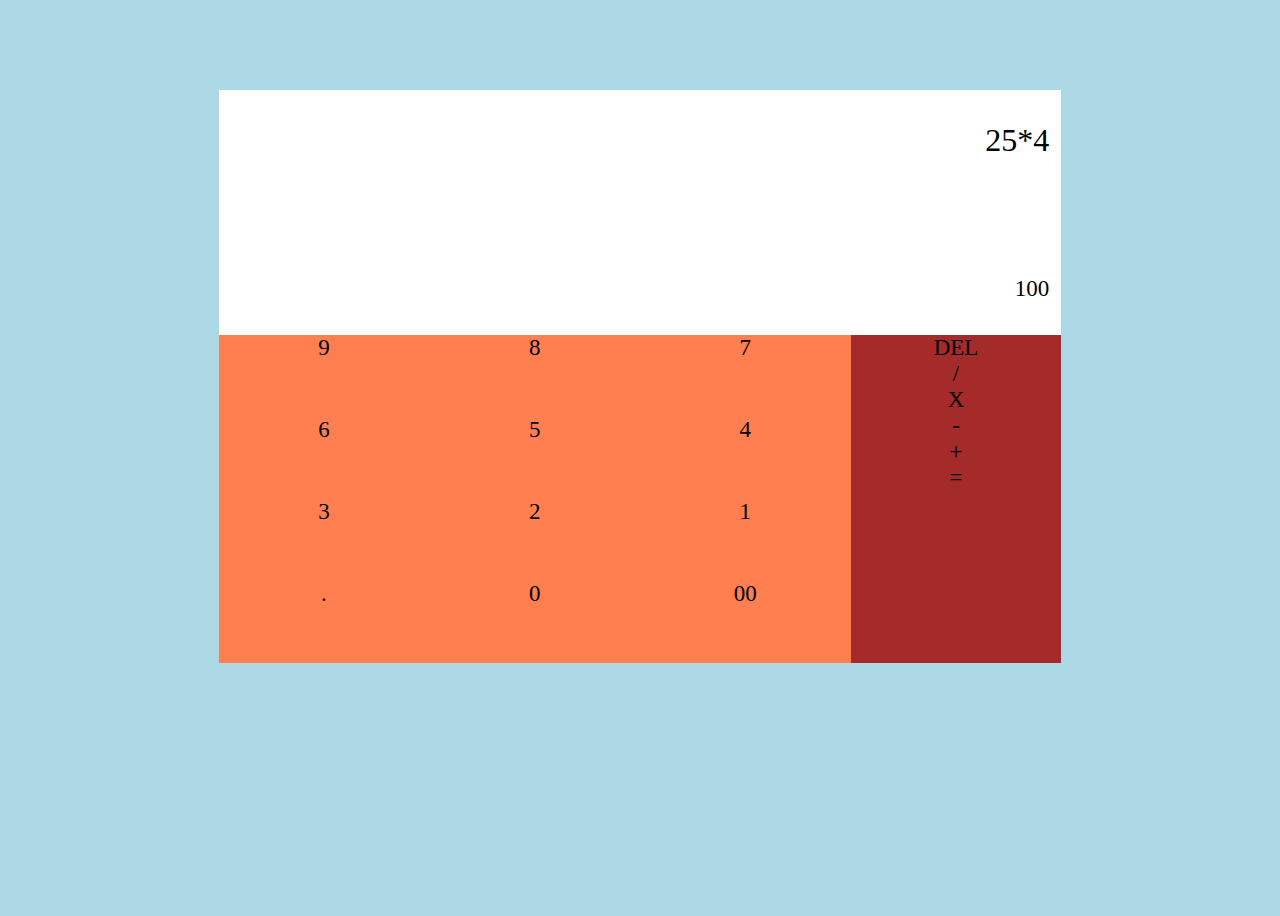
<file: ejercicio8/index.html>
<!DOCTYPE html>
<html lang="en">
  <head>
    <meta charset="UTF-8" />
    <meta name="viewport" content="width=device-width, initial-scale=1.0" />
    <title>Ejercicio</title>
    <link
      href="https://cdn.jsdelivr.net/npm/bootstrap@5.3.2/dist/css/bootstrap.min.css"
      rel="stylesheet"
      integrity="sha384-T3c6CoIi6uLrA9TneNEoa7RxnatzjcDSCmG1MXxSR1GAsXEV/Dwwykc2MPK8M2HN"
      crossorigin="anonymous"
    />
    <script
      src="https://cdn.jsdelivr.net/npm/bootstrap@5.3.2/dist/js/bootstrap.bundle.min.js"
      integrity="sha384-C6RzsynM9kWDrMNeT87bh95OGNyZPhcTNXj1NW7RuBCsyN/o0jlpcV8Qyq46cDfL"
      crossorigin="anonymous"
    ></script>
    <link rel="stylesheet" href="./css/style.css" />
  </head>
  <body>
<div id="container">
    <div class="parent">
      <div class="div1"> </div>
      <div class="div2"><p>25*4</p> </div>
      <div class="div3"><p>100</p> </div>
      <div class="div4"> 
      <a class="operator">DEL</a>
      <a class="operator">/</a>
      <a class="operator">X</a>
      <a class="operator">-</a>
      <a class="operator">+</a>
      <a class="operator">=</a>
      </div>
      <div class="div5">9 </div>
      <div class="div6">8 </div>
      <div class="div7">7 </div>
      <div class="div8">6 </div>
      <div class="div9"> 5</div>
      <div class="div10"> 4</div>
      <div class="div11"> 3</div>
      <div class="div12"> 2</div>
      <div class="div13"> 1</div>
      <div class="div14"> .</div>
      <div class="div15"> 0</div>
      <div class="div16"> 00</div>
      </div> 

    </div>
  </body>
</html>
</file>
<file: ejercicio1/css/style.css>
body{
    background-color: rgb(48, 48, 48);
}

.up_text{
    color:white;
}

#lock{
display: flex;
}

svg{
    width: 100px;
}

.small_font{
    font-size: 12px;
}

input{
margin:12px
}

form{
    margin-bottom: 36px;
    margin-top: 36px;
}

svg{
    margin: auto;
}
</file>
<file: ejercicio2/css/style.css>
.input-form{
   display: flex; 
}
svg{
    width: 30px;
    margin-top: -12px;
    margin-right: 22px;
}
h2,svg{
    color:#3997FC;
}

body{
    background-color: #f5f5f5;
}
</file>
<file: ejercicio3/css/style.css>
svg{
    color:white;
}

.nav_color{
    background-color:#2980B9;
}
.nav_color2{
    background-color:#cdd6dc;
}

.up_navbar svg{
    color:black;
}

.up_navbar {
    background-color:rgb(241, 241, 241);
    height: 38px;
}

.back_user{
    background-color: black;
}

.signup{
    height: 16px;
    margin-right: 12px;
    font-weight: bolder;
}
</file>
<file: ejercicio4/css/style.css>
.cuadrado{
    width: 200px;
    height: 100px;
    background-color: darkgray;
}

.top-margin{
    margin-top: 32px;
}

body{
    background-color: gray;
}

.white{
    background-color: white;
    height: 100vh;
}

.gray{
    background-color: lightgray;
    margin-left: -12px;
    margin-right: -12px;
    padding: 12px;
}
</file>
<file: ejercicio5/css/style.css>
.flex{
    display: flex;
}
.form-select{
    width:60px;
}
.form.control{
    margin-right: 16px;
}
</file>
<file: ejercicio6/css/style.css>
.blue{
    background-color: #4e93d0;
}
.grey{
    color:grey
}
a{
    color:#4e93d0;
}
li{
    list-style:none;
}

.lateral{
    margin-top: 120px;
}


.lateral h4{
    margin-top: 60px;
}

.first{
    margin-left: 30vh;
}
</file>
<file: ejercicio7/css/style.css>
.cabecera {
    padding: 12px;
    margin-bottom: 40px;
    background-image: linear-gradient(rgba(0, 0, 0, 0), rgba(0, 0, 0, 1)), url("../img/fondo.jpg");
    background-repeat: no-repeat;
    background-size: cover;
}

.cabecera svg{
    color:whitesmoke;
    height: 60px;
    width: 30px;
    display: block;
}


.name{
    color:azure;
    -webkit-text-stroke-color: black;
}
.subname{
    color:whitesmoke
}


.container{
    text-align: center;
}

.photo{
    margin-top: 12px;
    width: 150px;
    border-radius: 120px;
    border: 2px solid rgba(0,0,0,0.3);
}
.container h1{
    color:lightblue;
}

h1 svg{
    color:black;
    margin: 12px;
    width: 64px;
    background-color: lightblue;
    padding: 9px;
    border-radius: 100px;
}
</file>
<file: ejercicio8/css/style.css>
.parent {
    display: grid;
    grid-template-columns: repeat(6, 1fr);
    grid-template-rows: 1fr 2fr repeat(8, 1fr);
    grid-column-gap: 0px;
    grid-row-gap: 0px;
    height: 100vh;
    width: 100hw;
    min-height: 600px;
    }

    .div1 { grid-area: 2 / 2 / 3 / 3; }
    .div2 { grid-area: 2 / 2 / 3 / 6; }
    .div3 { grid-area: 3 / 2 / 4 / 6; }
    .div4 { grid-area: 4 / 5 / 8 / 6; }
    .div5 { grid-area: 4 / 2 / 5 / 3; }
    .div6 { grid-area: 4 / 3 / 5 / 4; }
    .div7 { grid-area: 4 / 4 / 5 / 5; }
    .div8 { grid-area: 5 / 2 / 6 / 3; }
    .div9 { grid-area: 5 / 3 / 6 / 4; }
    .div10 { grid-area: 5 / 4 / 6 / 5; }
    .div11 { grid-area: 6 / 2 / 7 / 3; }
    .div12 { grid-area: 6 / 3 / 7 / 4; }
    .div13 { grid-area: 6 / 4 / 7 / 5; }
    .div14 { grid-area: 7 / 2 / 8 / 3; }
    .div15 { grid-area: 7 / 3 / 8 / 4; }
    .div16 { grid-area: 7 / 4 / 8 / 5; }
    
body{
    background-color: lightblue;
}



.div2,.div3{
    background-color: white;
            text-align: right;
    font-size: 23px;
}
.div5,.div6,.div7,.div8,.div9,.div10,.div11,.div12,.div13,.div14,.div15,.div16{
    background-color: coral;
    font-size: 23px;
    text-align: center;
}

.div4{
        background-color: brown
}

.div4 a{
    display: block;
    font-size: 23px;
    text-align: center;
}


.div4{
        background-color: brown
}

.div4 a{
    display: block;
    font-size: 23px;
    text-align: center;
}

.div2{
    font-size: 32px;
}


.div2 p, .div3 p{
    margin-right: 12px;
}

a{
    text-decoration: none;
    color:black
}
</file>
